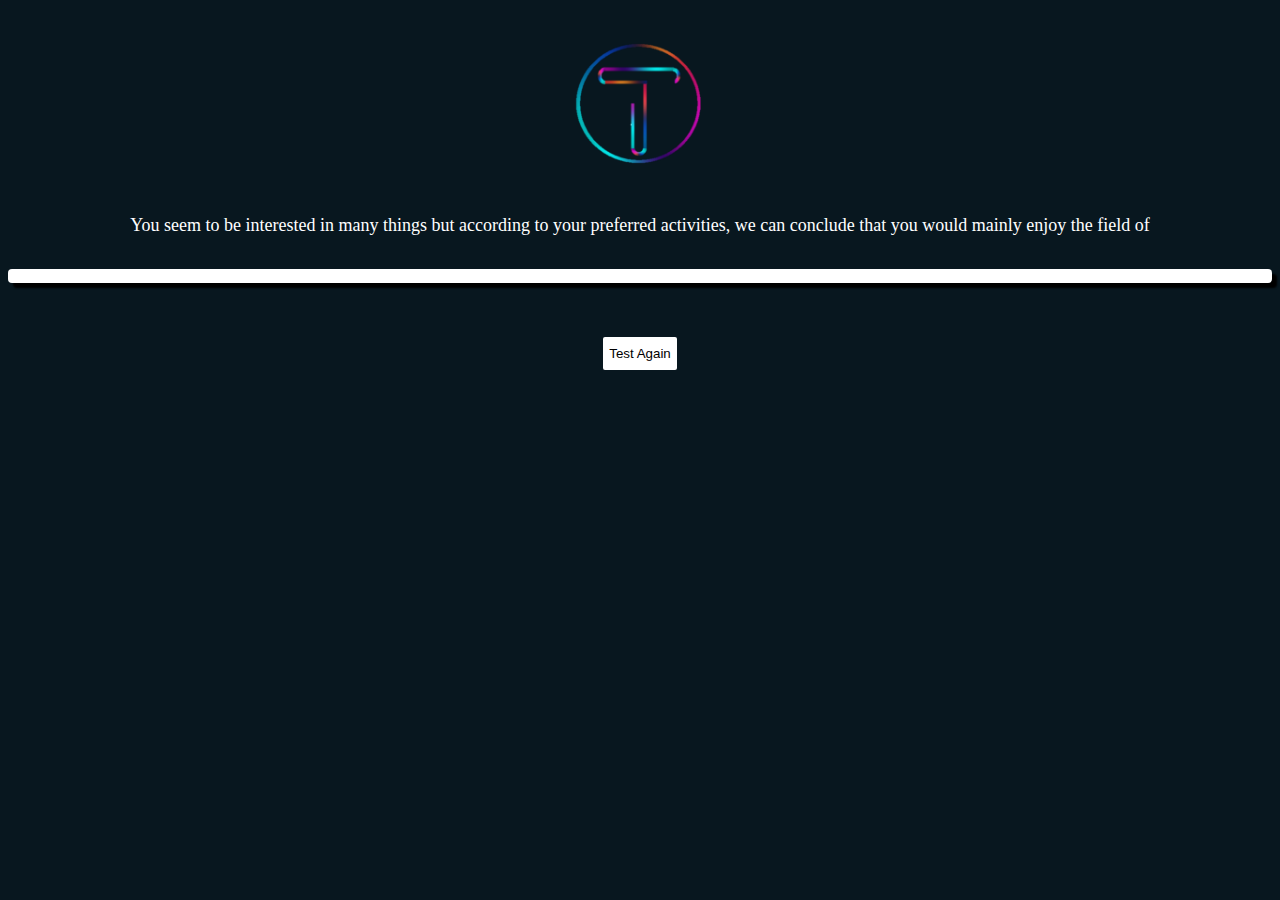
<file: result.html>
<!DOCTYPE html>
<html lang="en">
<head>
  <meta charset="UTF-8">
  <meta name="viewport" content="width=device-width, initial-scale=1.0">
  <meta http-equiv="X-UA-Compatible" content="ie=edge">
  <title>Document</title>
  <link rel="stylesheet" href="css/result.css">
</head>
<body id="body">
 <div class="intro_wrapper">
   <img src="images/logo.png" alt="logo picture">
   <p>
     You seem to be interested in many things but according to your preferred activities, we can conclude that you would mainly enjoy the field of
   </p>

 </div>
     <div class="results">
       <p id="paraOne"></p>
       <p id="paraTwo"></p>


     </div>
     <div class="retake">
       <button id="retake">
        Test Again
       </button>
     </div>

<script src="js/result.js"></script>
</body>
</html>
</file>
<file: css/result.css>
body {
  background-color: #08171f;
}

.intro_wrapper {
  text-align: center;
}

.intro_wrapper p {
  color: white;
  font-size: 18px;
}

.intro_wrapper img {
  height: 150px;
  width: 150px;
  margin-top: 25px;
  margin-bottom: 10px;
}

.results {
  text-align: center;
}

.results #paraOne {
  color: #00796B;
  font-size: 17px;
  margin-top: 33px;
  padding: 7px 0 7px 0;
  border-radius: 4px;
  background-color: white;
  box-shadow: 5px 5px 2px #000000;
}

.results #paraTwo {
  color: gray;
  margin-top: 40px;
}

.retake {
  text-align: center;
  margin-top: 54px;
}

.retake button {
  border: 0;
  border-radius: 2px;
  background-color: white;
  height: 33px;
}
</file>
